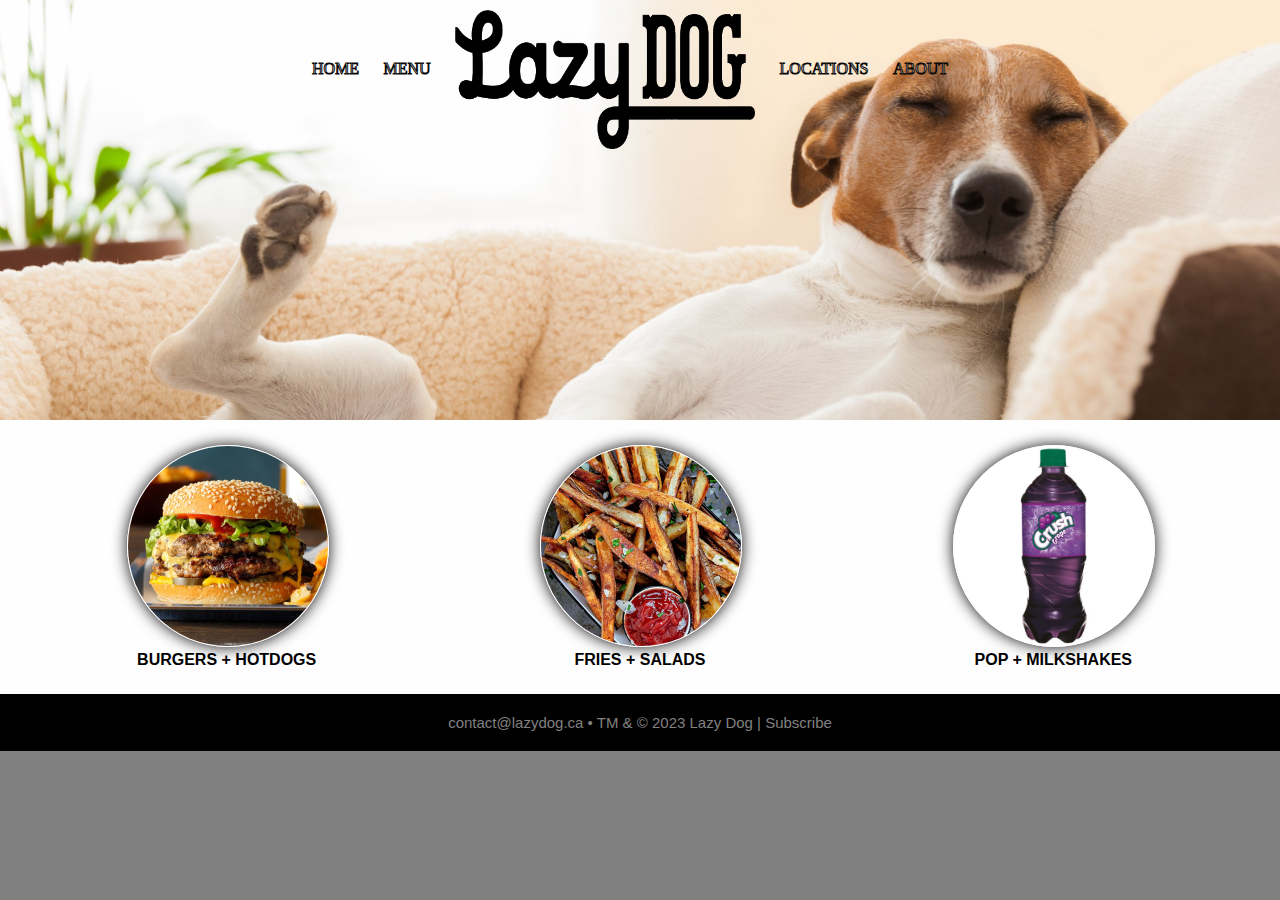
<file: index.html>
<!DOCTYPE html>
<html lang="en">
<head>
    <title>Lazy Dog | Restaurant</title>
    <link rel="stylesheet" href="styles.css">
    <link rel="apple-touch-icon" sizes="180x180" href="/apple-touch-icon.png">
    <link rel="icon" type="image/png" sizes="32x32" href="/favicon-32x32.png">
    <link rel="icon" type="image/png" sizes="16x16" href="/favicon-16x16.png">
    <link rel="manifest" href="/site.webmanifest">
    <link rel="icon" type="image/x-icon" href="./favicon.ico?v=2"  />
</head>
<body>
    <header>
        <nav>
            <ul>
                <li><a href="index.html">Home</a></li>
                <li><a href="pages/menu.html">Menu</a></li>
                <li class="mobile"><a href="pages/locations.html">Locations</a></li>
                <li class="mobile"><a href="pages/about.html">About</a></li>
                <li class="logo"><a href="index.html">Lazy Dog Logo</a></li>
                <li class="desktop"><a href="pages/locations.html">Locations</a></li>
                <li class="desktop"><a href="pages/about.html">About</a></li>
            </ul>
        </nav>
    </header>
    <section class="features">
        <figure>
            <a href="pages/menu.html">
                <img src="images/burger400x400.jpg" alt="double cheeseburger">
                <figcaption>Burgers + Hotdogs</figcaption>
            </a>
        </figure>
        <figure>
            <a href="pages/menu.html">
                <img src="images/fries.jpg" alt="crispy fries">
                <figcaption>Fries + Salads</figcaption>
            </a>
        </figure>
        <figure>
            <a href="pages/menu.html">
                <img src="images/grapeCrush.jpg" alt="grape crush">
                <figcaption>Pop + Milkshakes</figcaption>
            </a>
        </figure>
    </section>
    <footer class="footer">
        contact@lazydog.ca &bull; TM & &copy; 2023 Lazy Dog | <a href="pages/register.html">Subscribe</a>
    </footer>
    
</body>
</html>
</file>
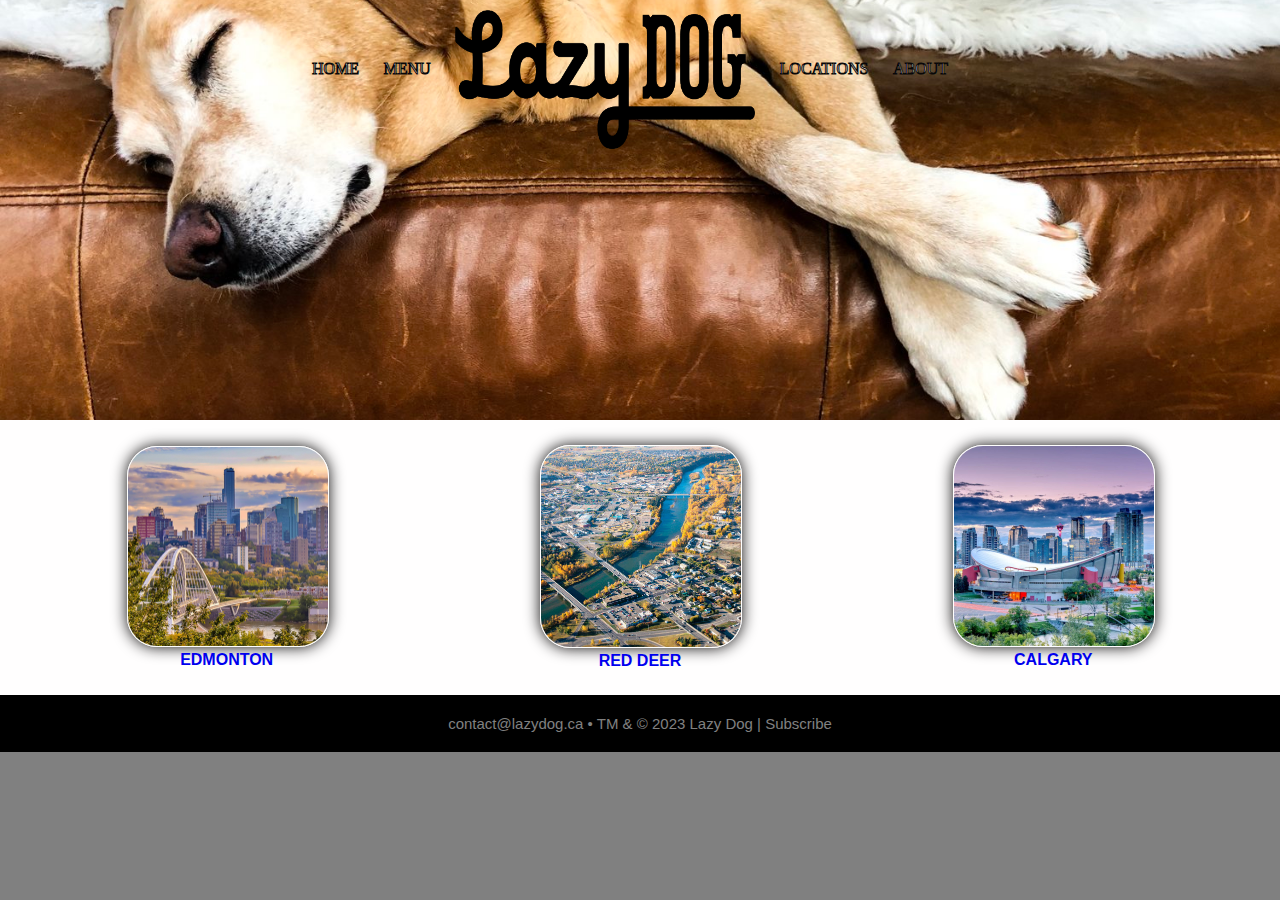
<file: pages/locations.html>
<!DOCTYPE html>
<html lang="en">
<head>
    <title>Locations | Lazy Dog</title>
    <link rel="stylesheet" href="../styles.css">
    <link rel="apple-touch-icon" sizes="180x180" href="../apple-touch-icon.png">
    <link rel="icon" type="image/png" sizes="32x32" href="../favicon-32x32.png">
    <link rel="icon" type="image/png" sizes="16x16" href="../favicon-16x16.png">
    <link rel="manifest" href="../site.webmanifest">
    <link rel="icon" type="image/x-icon" href="../favicon.ico?v=2"  />
</head>
<body>
    <header class="locationsHeader">
        <nav>
            <ul>
                <li><a href="../index.html">Home</a></li>
                <li><a href="menu.html">Menu</a></li>
                <li class="mobile"><a href="locations.html">Locations</a></li>
                <li class="mobile"><a href="about.html">About</a></li>
                <li class="logo"><a href="../index.html">Lazy Dog Logo</a></li>
                <li class="desktop"><a href="locations.html">Locations</a></li>
                <li class="desktop"><a href="about.html">About</a></li>
            </ul>
        </nav>
    </header>
    <section class="locationsBody">
        <figure>
            <a href="edmonton.html">
                <img src="../images/edmonton-stock.jpg" alt="city of edmonton">
                <figcaption>Edmonton</figcaption>
            </a>
        </figure>
        <figure>
            <a href="redDeer.html">
                <img src="../images/Red_Deer_-_Aerial_-_downtown_bridges.jpg" alt="city of red deer">
                <figcaption>Red Deer</figcaption>
            </a>
        </figure>
        <figure>
            <a href="calgary.html">
                <img src="../images/calgary.jpg" alt="city of calgary">
                <figcaption>Calgary</figcaption>
            </a>
        </figure>
    </section>

    <footer class="footer">
        contact@lazydog.ca &bull; TM & &copy; 2023 Lazy Dog | <a href="register.html">Subscribe</a>
    </footer>
    
</body>
</html>
</file>
<file: styles.css>
body {
    background: gray;
    color:rgb(7, 6, 6);
    font-family:'Trebuchet MS', 'Lucida Sans Unicode', 'Lucida Grande', 'Lucida Sans', Arial, sans-serif;
    text-decoration: none;
    margin: 0;
    padding: 0;
}

/*  MAIN HEADER */

header {
    background-color: rgb(250, 248, 248);
    background-image: url(images/sleepingDog.jpg);
    background-repeat: no-repeat;
    background-size: 100%;
    background-position: center;
    height: 380px;
    padding: 20px 20px 20px 20px;
    text-align: center;
}
header a {
    color: rgb(255, 253, 253);
    font-family: Copperplate, fantasy;
    -webkit-text-stroke: 1px rgb(8, 7, 7);
    text-decoration: none;
    text-transform: uppercase;
    margin-top: 40px;
}
header .mobile {
    display: none;
}
header .logo a {
    background-image: url("images/logo.png");
    background-size: 300px;
    background-repeat: no-repeat;
    height: 141px;
    display: inline-block;
    position: relative;
    text-indent: -99999999px;
    top: -50px;
    width: 300px;
}
nav ul {
    margin: 0;
    padding: 0;
    list-style-type: none;
}
nav li {
    display: inline-block;
    margin-right: 20px;
}

/* PAGE HEADERS */

.menuHeader {
    background-image: url(./images/sleepingDogMenu.jpg)
}
.locationsHeader {
    background-image: url(./images/sleepingDogLocations.jpg);

}
.aboutHeader {
    background-image: url(./images/puppyAbout.jpg);

}
.edmontonHeader {
    background-image: url(./images/edmonton2.jpg);

}
.redDeerHeader {
    background-image: url(./images/redDeer3.jpg);

}
.calgaryHeader {
    background-color: rgb(250, 248, 248);
    background-image: url(./images/calgary2.jpg);
    height: 320px;
}


/* RESPONSIVE RULES */

@media screen and (max-width: 715px) {
    header {
        height: 250px;
        background-position: 0 -5px;
    }
    header .logo a {
        top: -40px;

    }
    header .mobile {
        display: inline-block;

    }
    header .desktop {
        display: none;
    }
    nav li {
        margin-right: 10px;
    }
}

@media screen and (max-width: 500px) {
    header {
        height: 200px;
        background-position: 0px 0px;
    }
}

/* FEATURES */

.features {
    background:rgb(255, 254, 254);
    color: rgb(10, 10, 10);
    padding: 20px;
    display: flex;
    flex-direction: row;
    flex-wrap: wrap;
}
.features figure {
    font-weight: bold;
    margin: auto;
    padding: 5px;
    text-align: center;
    text-decoration: none;
    text-transform: uppercase;
    width: 200px;
}
.features figure a {
    color: black;
    text-decoration: none;
}
.features figure img {
    border: 1px solid white;
    border-radius: 50%;
    box-shadow: rgb(12, 11, 11) 0 0 15px;
    width: 200px;
}

/* PAGE BODIES */

.menuBody {
    background:rgb(255, 254, 254);
    color: rgb(10, 10, 10);
    padding: 20px;
    display: flex;
    flex-direction: row;
    flex-wrap: wrap;
}
.menuBody figure {
    font-weight: bold;
    margin: auto;
    padding: 5px 0 0 0;
    text-align: center;
    text-transform: uppercase;
    width: 700px;
}
.menuBody figure img {
    border: 1px solid white;
    box-shadow: rgb(12, 11, 11) 0 0 15px;
    width: 700px;
}

.locationsBody {
    background:rgb(255, 254, 254);
    color: rgb(10, 10, 10);
    padding: 20px;
    display: flex;
    flex-direction: row;
    flex-wrap: wrap;
}
.locationsBody figure {
    font-weight: bold;
    margin: auto;
    padding: 5px;
    text-align: center;
    text-decoration: none;
    text-transform: uppercase;
    width: 200px;
}
.locationsBody figure a {
    text-decoration: none;
}
.locationsBody figure img {
    border: 1px solid white;
    border-radius: 30px;
    box-shadow: rgb(12, 11, 11) 0 0 15px;
    width: 200px;
}

.edmontonBody {
    background:rgb(255, 254, 254);
    color: rgb(10, 10, 10);
    padding: 20px;
    display: flex;
    flex-direction: row;
    flex-wrap: wrap;
}
.edmontonBody figure {
    font-weight: bold;
    margin: auto;
    padding: 5px 0 0 0;
    text-align: center;
    text-transform: uppercase;
    width: 700px;
}
.edmontonBody figure img {
    border: 1px solid white;
    box-shadow: rgb(12, 11, 11) 0 0 15px;
    width: 700px;
}

.redDeerBody {
    background:rgb(255, 254, 254);
    color: rgb(10, 10, 10);
    padding: 20px;
    display: flex;
    flex-direction: row;
    flex-wrap: wrap;
}
.redDeerBody figure {
    font-weight: bold;
    margin: auto;
    padding: 5px 0 0 0;
    text-align: center;
    text-transform: uppercase;
    width: 700px;
}
.redDeerBody figure img {
    border: 1px solid white;
    box-shadow: rgb(12, 11, 11) 0 0 15px;
    width: 700px;
}

.calgaryBody {
    background:rgb(255, 254, 254);
    color: rgb(10, 10, 10);
    padding: 20px;
    display: flex;
    flex-direction: row;
    flex-wrap: wrap;
}
.calgaryBody figure {
    font-weight: bold;
    margin: auto;
    padding: 5px 0 0 0;
    text-align: center;
    text-transform: uppercase;
    width: 700px;
}
.calgaryBody figure img {
    border: 1px solid white;
    box-shadow: rgb(12, 11, 11) 0 0 15px;
    width: 700px;
}

.aboutBody {
    background:rgb(255, 254, 254);
    color: rgb(10, 10, 10);
    padding: 20px;
    flex-direction: row;
    flex-wrap: wrap;
    text-align: center;
}

.registerBody {
    background:rgb(255, 254, 254);
    color: rgb(10, 10, 10);
    padding: 20px;
    /* display: flex; */
    flex-direction: row;
    flex-wrap: wrap;
}

/* RESPONSIVE RULES */

@media screen and (max-width: 715px) {
    .features {
        display: block;
    }
}

/* FOOTER */

.footer {
    background: black;
    color: gray;
    font-size: 15px;
    padding: 20px 20px;
    text-align: center;
}
.footer a:link {
    color: gray;
    text-decoration: none;
}
.footer a:visited {
    color: gray;
}
</file>
